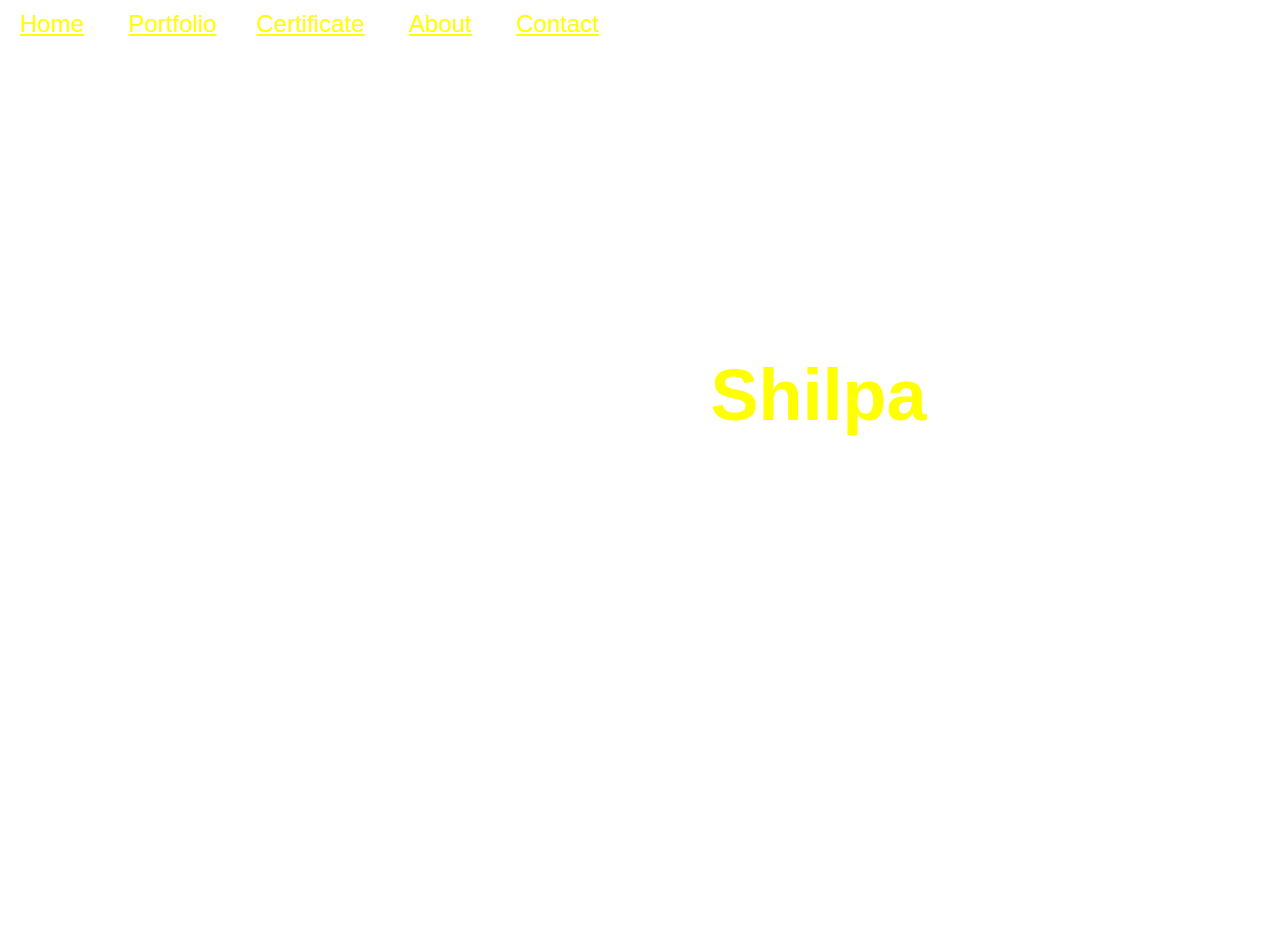
<file: index.html>
<html lang="en">
<head>
    <meta charset="UTF-8">
    <meta http-equiv="X-UA-Compatible" content="IE=edge">
    <meta name="viewport" content="width=device-width, initial-scale=1.0">
    <title>Home Section</title>
     <link href="https://cdn.jsdelivr.net/npm/bootstrap@5.3.0-alpha1/dist/css/bootstrap.min.css" rel="stylesheet" integrity="sha384-GLhlTQ8iRABdZLl6O3oVMWSktQOp6b7In1Zl3/Jr59b6EGGoI1aFkw7cmDA6j6gD" crossorigin="anonymous">
<script src="https://cdn.jsdelivr.net/npm/bootstrap@5.3.0-alpha1/dist/js/bootstrap.bundle.min.js" integrity="sha384-w76AqPfDkMBDXo30jS1Sgez6pr3x5MlQ1ZAGC+nuZB+EYdgRZgiwxhTBTkF7CXvN" crossorigin="anonymous"></script> 
    <link rel="stylesheet" href="style.css">
</head>
<body>
   <nav class="navbar navbar-expand navbar-collapse fixed-top navbarScroll ">
        <div class="container">
           <div class="collapse navbar-collapse" id="navbarSupportedContent">
                <ul class="navbar-nav ms-auto">
                    <li class="nav-item active">
                        <a class="nav-link" href="index.html">Home</a>
                    </li>
                    <li class="nav-item">
                        <a class="nav-link" href="portfolio.html">Portfolio</a>
                    <li class="nav-item">
                        <a class="nav-link" href="Certificate.html">Certificate</a>
                    </li>
                    <li class="nav-item">
                        <a class="nav-link" href="About.html">About</a>
                    </li>
                    <li class="nav-item">
                        <a class="nav-link" href="Contact.html">Contact</a>
                    </li>
                </ul>
            </div>
        </div>
    </nav>
     <section class="bgimage" id="home" style="height: 100%;"> 
        <div class="container-fluid">
            <div class="row">
            <div class="col-lg-12 col-md-12 col-sm-12 col-xs-12 img_text">
                <div style="text-align: center;">
                <h2 class="img_title">Hi, it's me <span style="color: yellow;">Shilpa</span></h2>
                <p class="img_desc">I am a Fullstack Developer From India Bengaluru</p>
            </div>
            </div>
            </div>
        </div>
    </section>  
</body>
</html>
</file>
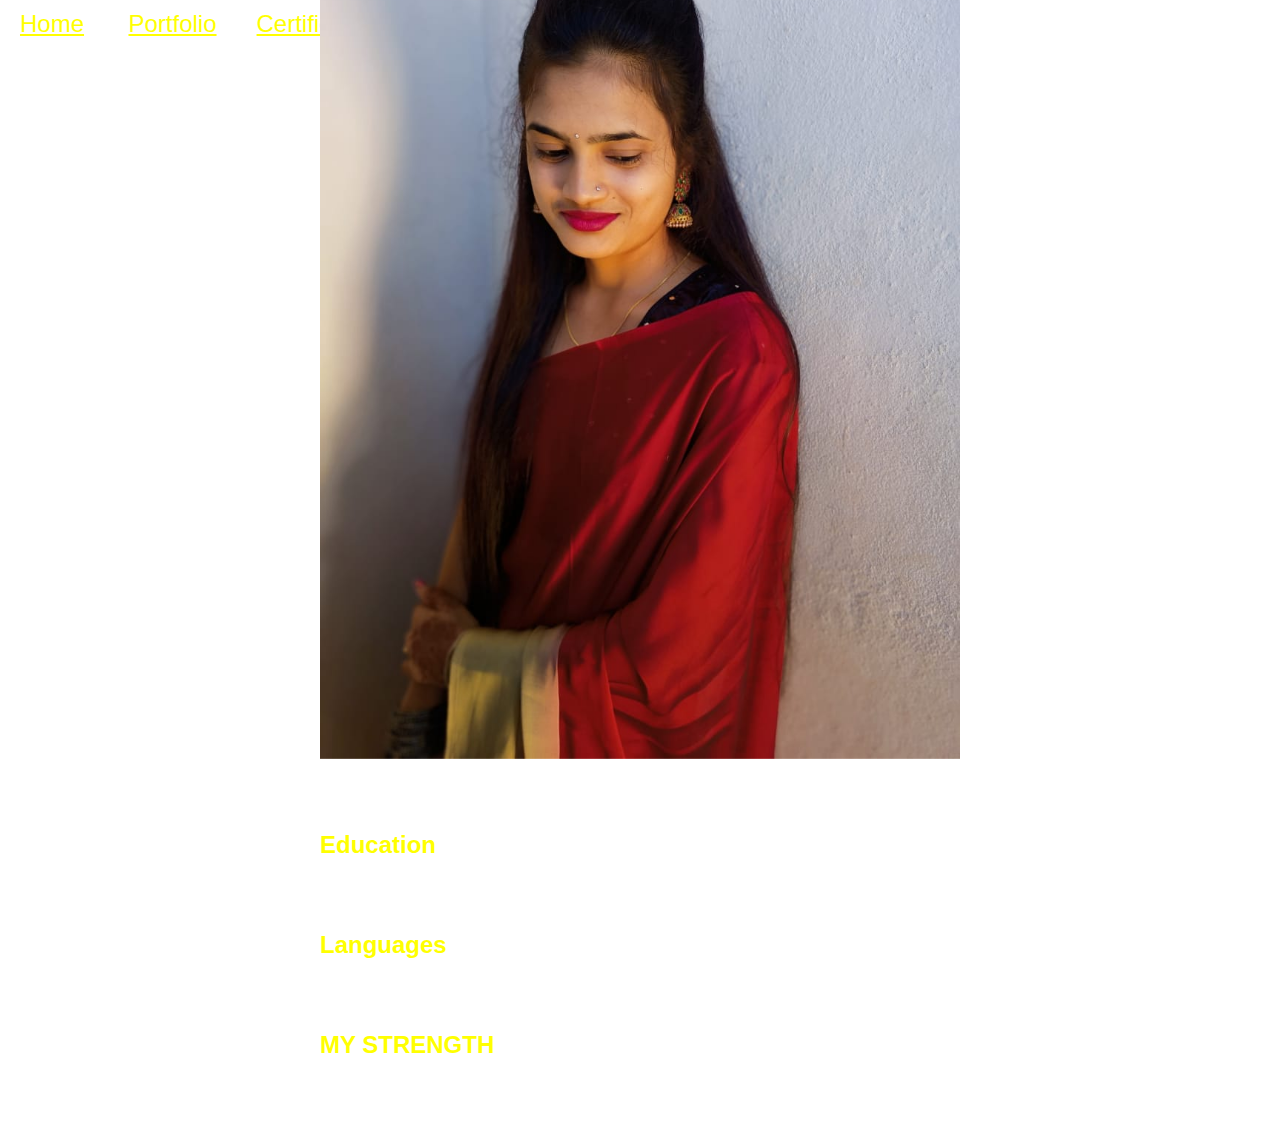
<file: About.html>
<html lang="en">
<head>
    <meta charset="UTF-8">
    <meta http-equiv="X-UA-Compatible" content="IE=edge">
    <meta name="viewport" content="width=device-width, initial-scale=1.0">
    <title>About Section</title>
    <link href="https://cdn.jsdelivr.net/npm/bootstrap@5.3.0-alpha1/dist/css/bootstrap.min.css" rel="stylesheet" integrity="sha384-GLhlTQ8iRABdZLl6O3oVMWSktQOp6b7In1Zl3/Jr59b6EGGoI1aFkw7cmDA6j6gD" crossorigin="anonymous">
<script src="https://cdn.jsdelivr.net/npm/bootstrap@5.3.0-alpha1/dist/js/bootstrap.bundle.min.js" integrity="sha384-w76AqPfDkMBDXo30jS1Sgez6pr3x5MlQ1ZAGC+nuZB+EYdgRZgiwxhTBTkF7CXvN" crossorigin="anonymous"></script>
    <link rel="stylesheet" href="style.css">
</head>
<body>
    <nav class="navbar navbar-expand navbar-collapse fixed-top navbarScroll">
        <div class="container">
             <div class="collapse navbar-collapse" id="navbarSupportedContent">
                <ul class="navbar-nav ms-auto">
                    <li class="nav-item active">
                        <a class="nav-link" href="index.html">Home</a>
                    </li>
                    <li class="nav-item">
                        <a class="nav-link" href="portfolio.html">Portfolio</a>
                    <li class="nav-item">
                        <a class="nav-link" href="Certificate.html">Certificate</a>
                    </li>
                    <li class="nav-item">
                        <a class="nav-link" href="About.html">About</a>
                    </li>
                    <li class="nav-item">
                        <a class="nav-link" href="Contact.html">Contact</a>
                    </li>
                </ul>    
            </div>
        </div>
    </nav>
        <section class="bgimage" id="index" style="height: 100%;"><br>
            <div class="container1">
                <div class="col-lg-12 col-md-12 col-sm-12 col-xs-12 img_text">
                <h1 class="text-center" style="margin-top: 100px; color: yellow;">About Me</h1>
            <div class="row mt-3">
                
                <div class="col-lg-3">
                    <img src="profile.jpeg" class= "image">
                </div>
                <div class="col-lg-8">
                
                    <p>"Dedicated and efficient full stack developer with a Working knowleged of SQL, Python, Web Devlopment and Java script <br>
                        Certified from IT Vedant Pvt Ltd. Seeking to further improve HTML5 and CSS3 skills as the future full stack developer at Atmospheric Solutions.</p>
                        <div class="row mt-3">
                            <h2 style="color: yellow;"> Education </h2>    
                            <li>Currently Pursuing Full stack Devlopment at ITVedant Pvt Ltd </li>
                            <li><b>Bachelor in Computer Science Engineering</b>, From Gurunanak Dev college of engineering, <b> Graduated in </b> 2020 </li>
                            <li><b>2nd PUC</b> From Sri Maate Manikeshwari PU College</li>
                        </div>
                        <div class="row mt-3">
                            <h2 style="color: yellow;"> Languages </h2>
                            <li>English</li>
                            <li>Hindi</li>
                            <li>Kannada</li>
                            <li>Lambani</li>
                        </div>                
                       <!-- </div> -->
                        <div class="row mt-3">
                            <h2 style="color: yellow;">MY STRENGTH </h2>
                            <li>Team works</li>
                            <li>Multitasking</li>
                            <li>Effective communication</li>
                            <li>Detail-oriented</li>
                        </div>
                </div>
        </div> 
    </div>
    
</section>
</div>
</body>
</html>
</file>
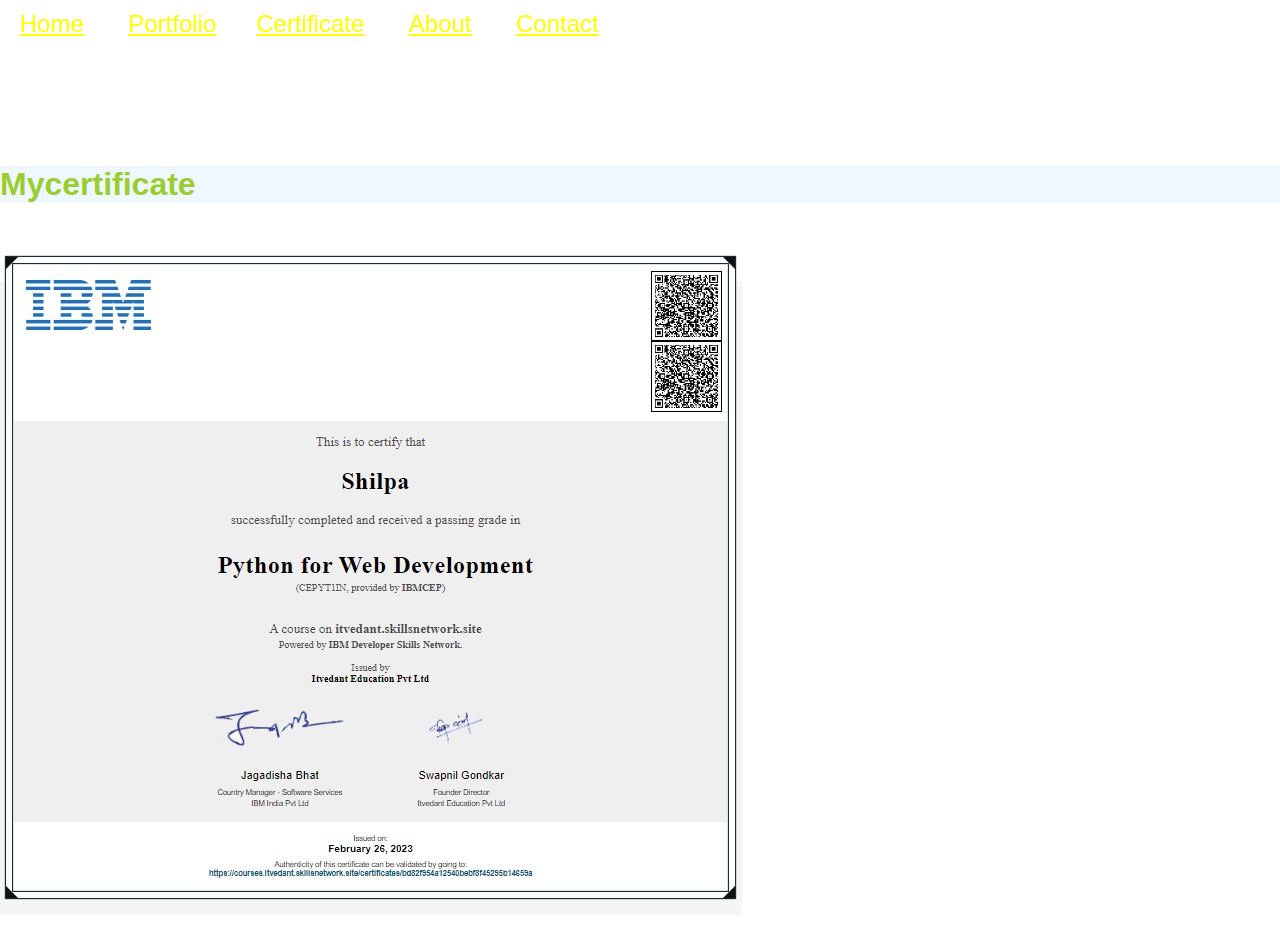
<file: Certificate.html>
<html lang="en">
<head>
    <meta charset="UTF-8">
    <meta http-equiv="X-UA-Compatible" content="IE=edge">
    <meta name="viewport" content="width=device-width, initial-scale=1.0">
    <title>certificates section </title>
    <link href="https://cdn.jsdelivr.net/npm/bootstrap@5.3.0-alpha1/dist/css/bootstrap.min.css" rel="stylesheet" integrity="sha384-GLhlTQ8iRABdZLl6O3oVMWSktQOp6b7In1Zl3/Jr59b6EGGoI1aFkw7cmDA6j6gD" crossorigin="anonymous">
<script src="https://cdn.jsdelivr.net/npm/bootstrap@5.3.0-alpha1/dist/js/bootstrap.bundle.min.js" integrity="sha384-w76AqPfDkMBDXo30jS1Sgez6pr3x5MlQ1ZAGC+nuZB+EYdgRZgiwxhTBTkF7CXvN" crossorigin="anonymous"></script> 
     <link rel="stylesheet" href="style.css">
    
</head>
<body>
    <nav class="navbar navbar-expand navbar-collapse fixed-top navbarScroll">
        <div class="container">
           <div class="collapse navbar-collapse" id="navbarSupportedContent">
                <ul class="navbar-nav ms-auto">
                    <li class="nav-item active">
                        <a class="nav-link" href="index.html">Home</a>
                    </li>
                    <li class="nav-item">
                        <a class="nav-link" href="portfolio.html">Portfolio</a>
                    <li class="nav-item">
                        <a class="nav-link" href="Certificate.html">Certificate</a>
                    </li>
                    <li class="nav-item">
                        <a class="nav-link" href="About.html">About</a>
                    </li>
                    <li class="nav-item">
                        <a class="nav-link" href="Contact.html">Contact</a>
                    </li>
                </ul>
            </div>
        </div>
    </nav>
    
    <section class="bgimage" id="index" style="height: 100%;"><br>
        
        <div class="container1">
            <div class="col-lg-12 col-md-12 col-sm-12 col-xs-12 img_text"></div>
            <h1 class="text-center" style="margin-top: 100px; color: yellowgreen; background-color: aliceblue;">Mycertificate</h1>
            <div class="row mt-3">
                    <h1>"Certification in Python for web developer"</h1>
                <div class="col-lg-3">
                <img src="shilpa_certificate.jpg" class= "img1">
                </div>
            </div>
        </div>
        </div>
        
    </section>
    
</body>
</html>
</file>
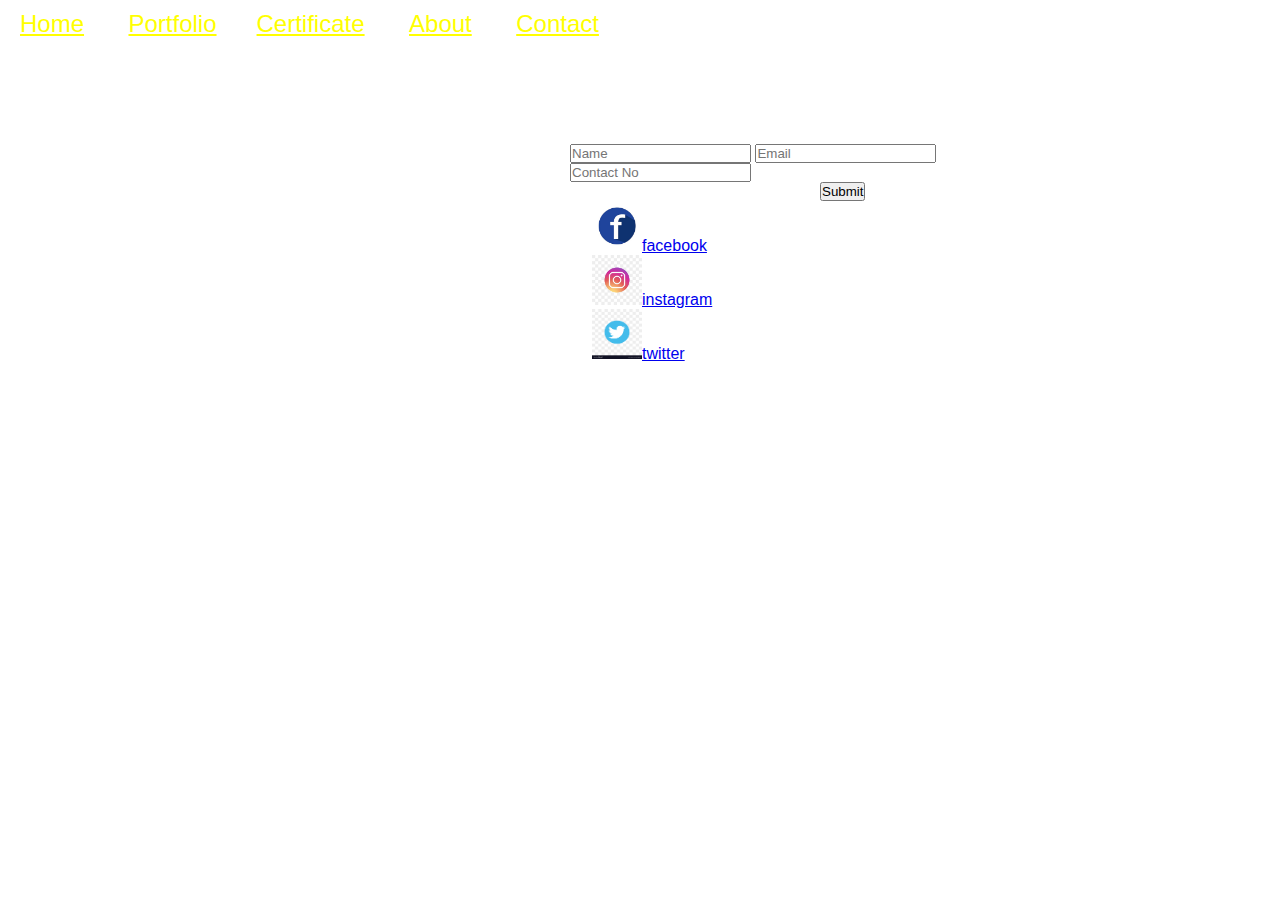
<file: Contact.html>
<html lang="en">
<head>
    <meta charset="UTF-8">
    <meta http-equiv="X-UA-Compatible" content="IE=edge">
    <meta name="viewport" content="width=device-width, initial-scale=1.0">
    <title>Contact Section</title>
     <link href="https://cdn.jsdelivr.net/npm/bootstrap@5.3.0-alpha1/dist/css/bootstrap.min.css" rel="stylesheet" integrity="sha384-GLhlTQ8iRABdZLl6O3oVMWSktQOp6b7In1Zl3/Jr59b6EGGoI1aFkw7cmDA6j6gD" crossorigin="anonymous">
 <script src="https://cdn.jsdelivr.net/npm/bootstrap@5.3.0-alpha1/dist/js/bootstrap.bundle.min.js" integrity="sha384-w76AqPfDkMBDXo30jS1Sgez6pr3x5MlQ1ZAGC+nuZB+EYdgRZgiwxhTBTkF7CXvN" crossorigin="anonymous"></script>  
    <link rel="stylesheet" href="style.css">
</head>
<body>
    <nav class="navbar navbar-expand navbar-collapse fixed-top navbarScroll" >
        <div class="container">
        <div class="collapse navbar-collapse" id="navbarSupportedContent">
                <ul class="navbar-nav ms-auto">
                    <li class="nav-item active">
                        <a class="nav-link" href="index.html">Home</a>
                    </li>
                    <li class="nav-item">
                        <a class="nav-link" href="portfolio.html">Portfolio</a>
                    <li class="nav-item">
                        <a class="nav-link" href="Certificate.html">Certificate</a>
                    </li>
                    <li class="nav-item">
                        <a class="nav-link" href="About.html">About</a>
                    </li>
                    <li class="nav-item">
                        <a class="nav-link" href="Contact.html">Contact</a>
                    </li>
                </ul>
            </div>   
            </div>
        </nav>
        <div class="col-lg-12 col-md-12 col-sm-12 col-xs-12 img_text">
        <section class="bgimage" id="index" style="height: 100vh;"> 
            <div class="col-lg-6" style="margin-left: 250px;">
                <script src="checkblack.js"></script>
                <form action="file:///C:\Users\ratho\OneDrive\Desktop\Shilpa\portfolio_project_backup\Contact.html" method="post" onsubmit=" return checkforblank()">
                        <br><br><br><br><br><br><br><br>
                         <input type="text" class="form-control mt-3" id="Name" placeholder="Name"> <input type="email" class="form-control mt-3" id="Email"  placeholder="Email">
                        <input type="text" class="form-control mt-3" id="Contact No" placeholder="Contact No">
                        <br>
                     <button style="margin-left: 250px;" type="submit" class="btn btn-primary">Submit</button onclick submit="window.location.href='file:///C:\Users\ratho\OneDrive\Desktop\Shilpa\portfolio_project_backup\Contact.html';"> 
                    
             <div class="main">
              
                <li><a href=https://www.facebook.com/  target="_blank">
                    <img src="f1.jpg" width="50" height="50">facebook</a></li>
                    <li><a href=https://www.instagram.com//  target="_blank">
                        <img src="f2.jpg" width="50" height="50">instagram</a></li>
                        <li><a href=https://twitter.com/ target="_blank">
                            <img src="f3.jpg" width="50" height="50">twitter</a></li>
             </div> 
        </div>

        </section>
    </div>
    </body>
</html>
</file>
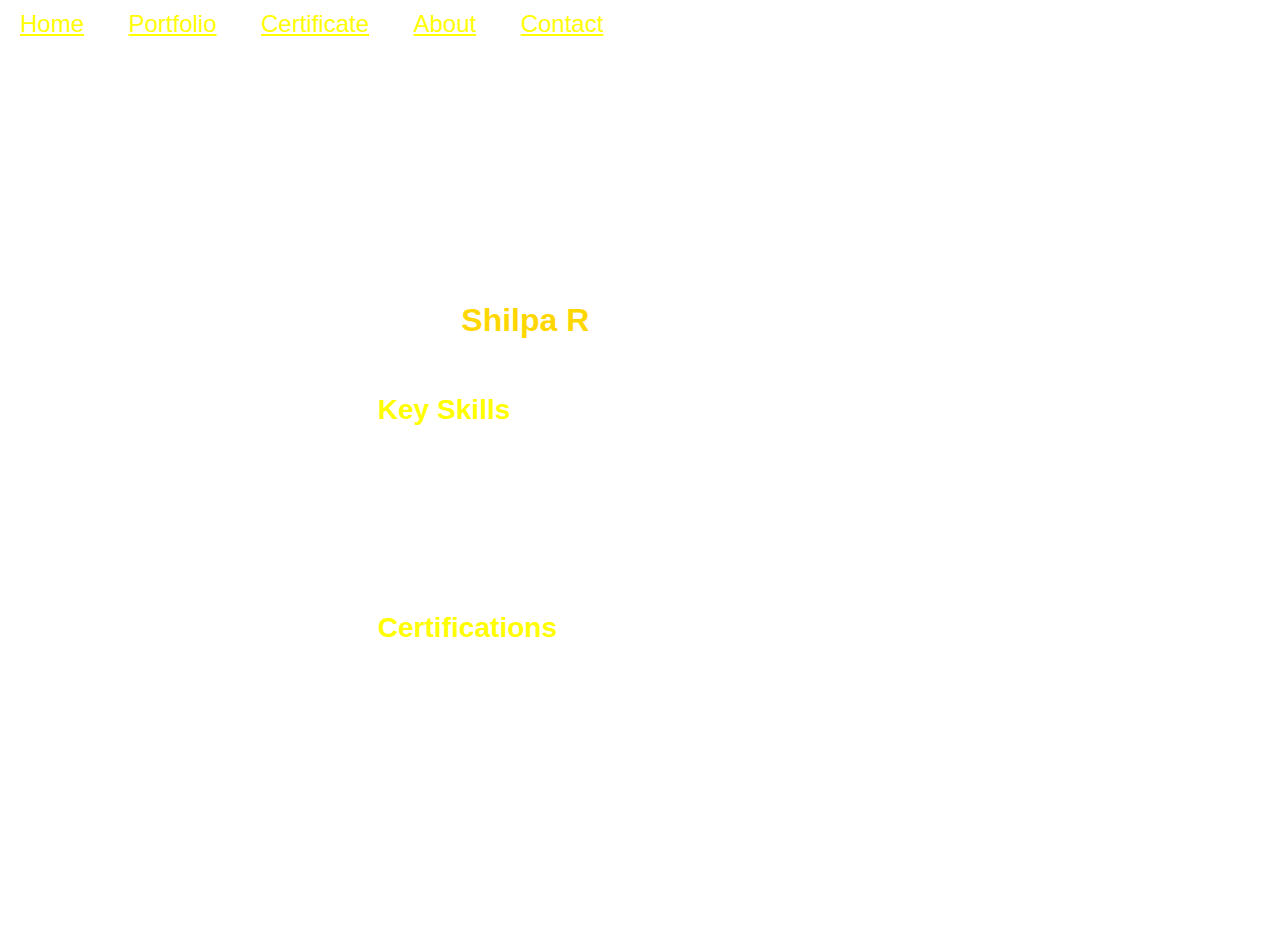
<file: portfolio.html>
<html lang="en">
<head>
    <meta charset="UTF-8">
    <meta http-equiv="X-UA-Compatible" content="IE=edge">
    <meta name="viewport" content="width=device-width, initial-scale=1.0">
    <title>Portfolio Section</title>
    <link href="https://cdn.jsdelivr.net/npm/bootstrap@5.3.0-alpha1/dist/css/bootstrap.min.css" rel="stylesheet" integrity="sha384-GLhlTQ8iRABdZLl6O3oVMWSktQOp6b7In1Zl3/Jr59b6EGGoI1aFkw7cmDA6j6gD" crossorigin="anonymous">
<script src="https://cdn.jsdelivr.net/npm/bootstrap@5.3.0-alpha1/dist/js/bootstrap.bundle.min.js" integrity="sha384-w76AqPfDkMBDXo30jS1Sgez6pr3x5MlQ1ZAGC+nuZB+EYdgRZgiwxhTBTkF7CXvN" crossorigin="anonymous"></script> 
     <link rel="stylesheet" href="style.css">
    
</head>
<body>
    <nav class="navbar navbar-expand navbar-collapse fixed-top navbarScroll">
        <div class="container">
            <div class="collapse navbar-collapse" id="navbarSupportedContent">
                <ul class="navbar-nav ms-auto">
                    <li class="nav-item active">
                        <a class="nav-link" href="index.html">Home</a>
                    </li>
                    <li class="nav-item">
                        <a class="nav-link" href="portfolio.html">Portfolio</a>
                    </li>
                    <li class="nav-item">
                        <a class="nav-link" href="Certificate.html">Certificate</a>
                    </li>
                    <li class="nav-item">
                        <a class="nav-link" href="About.html">About</a>
                    </li>
                    <li class="nav-item">
                        <a class="nav-link" href="Contact.html">Contact</a>
                    </li>
                </ul>
            </div>
        </div>
    </nav>
    
    <section class="bgimage" id="index" style="height: 100%;"> 
        <div class="col-lg-12 col-md-12 col-sm-12 col-xs-12 img_text">
        <div class="container2"><br><br><br><br>
            <div class="header-text">
                <p id="d1">Full Stack Devloper</p>
                <h1>Hi, I'm <span style="color:gold;">Shilpa R</span>athod <br>From India Bengaluru</h1>
            </div><br>
            <div style="font-size:x-large; margin-left: 20px;">
                <h3 style="color: yellow;"> <b>Key Skills</b></h3>
                <li>HTML, CSS</li>
                <li>JavaScript</li>
                <li>Bootstrap & Angular JS</li>
                <li>AWS Cloud</li>
                <li>SQL Databases</li>
                <li>Python</li>
            </div><br>
            <div style="font-size:x-large; margin-left: 20px;">
                <h3 style="color: yellow;"><b>Certifications</b> </h3>
                <li>Full-Stack Devlopment and AWS From ITVedant</li><br><br>
            </div>
    </div>
    
</section>
</div>
</body>
</html>
</file>
<file: style.css>
*{
  margin: 0px;
  padding: 0px;
  font-family: sans-serif;
  box-sizing: border-box;
  flex-wrap: wrap;
}
body{
  color:white;
  
}
 nav ul li{
  display: inline-block;
  margin: 10px 20px; 
}  


.nav-link {
  color: yellow;
  flex-shrink: unset;
  font-size: x-large;

}
.nav-link:hover {
  background-color: black;
  color: yellowgreen;
  font-weight: bold;
  font-size:x-large;

}
.bgimage {
  width:auto;
  height:auto;
  background: url('https://images.unsplash.com/photo-1661956602139-ec64991b8b16?ixlib=rb-4.0.3&ixid=MnwxMjA3fDF8MHxwaG90by1wYWdlfHx8fGVufDB8fHx8&auto=format&fit=crop&w=730&q=80');
  background-size:cover;
  background-position:center;

  /* position: absolute; */
}

.img_title {
  font-size: 4.5rem;

}
.img_title:hover {
  font-size: 4.5rem;
  color:lightcoral;
  }
.img_desc {
  font-size: 3rem;
  animation-name:myanim ;
  animation-duration:3s ;
  
  
}
@keyframes myanim{
  100%{color: #0f8343;}
  75%{color:rgb(85, 85, 12)}
  50%{color: #972511;}
  25%{color:rgba(7, 169, 42, 0.79)}
}
.img_text {
  /* text-align: center; */
  position: absolute;
  top: 50%;
  left: 50%;
  transform: translate(-50%, -50%);
  color: white;
}

.image {
  width: 100%;
}

#d1{
  font-weight: bold;
  font-size: 50px
}
.container1 h1{
  /* color: yellow; */
  animation-name:myanim ;
  animation-duration:3s ;
  animation-iteration-count: infinite;
}
.container p {
  font-size: 15px;
}
.container1:hover{
  background-color: lightpink;
  
}

.bgimage:hover {
  width:auto;
  height:auto;
  background: url('https://images.unsplash.com/photo-1602080858428-57174f9431cf?ixlib=rb-4.0.3&ixid=MnwxMjA3fDB8MHxzZWFyY2h8MTJ8fGxhcHRvcHxlbnwwfHwwfHw%3D&w=1000&q=80');
  background-size:cover;
  background-position:center;
  /* position: absolute; */
}
</file>
